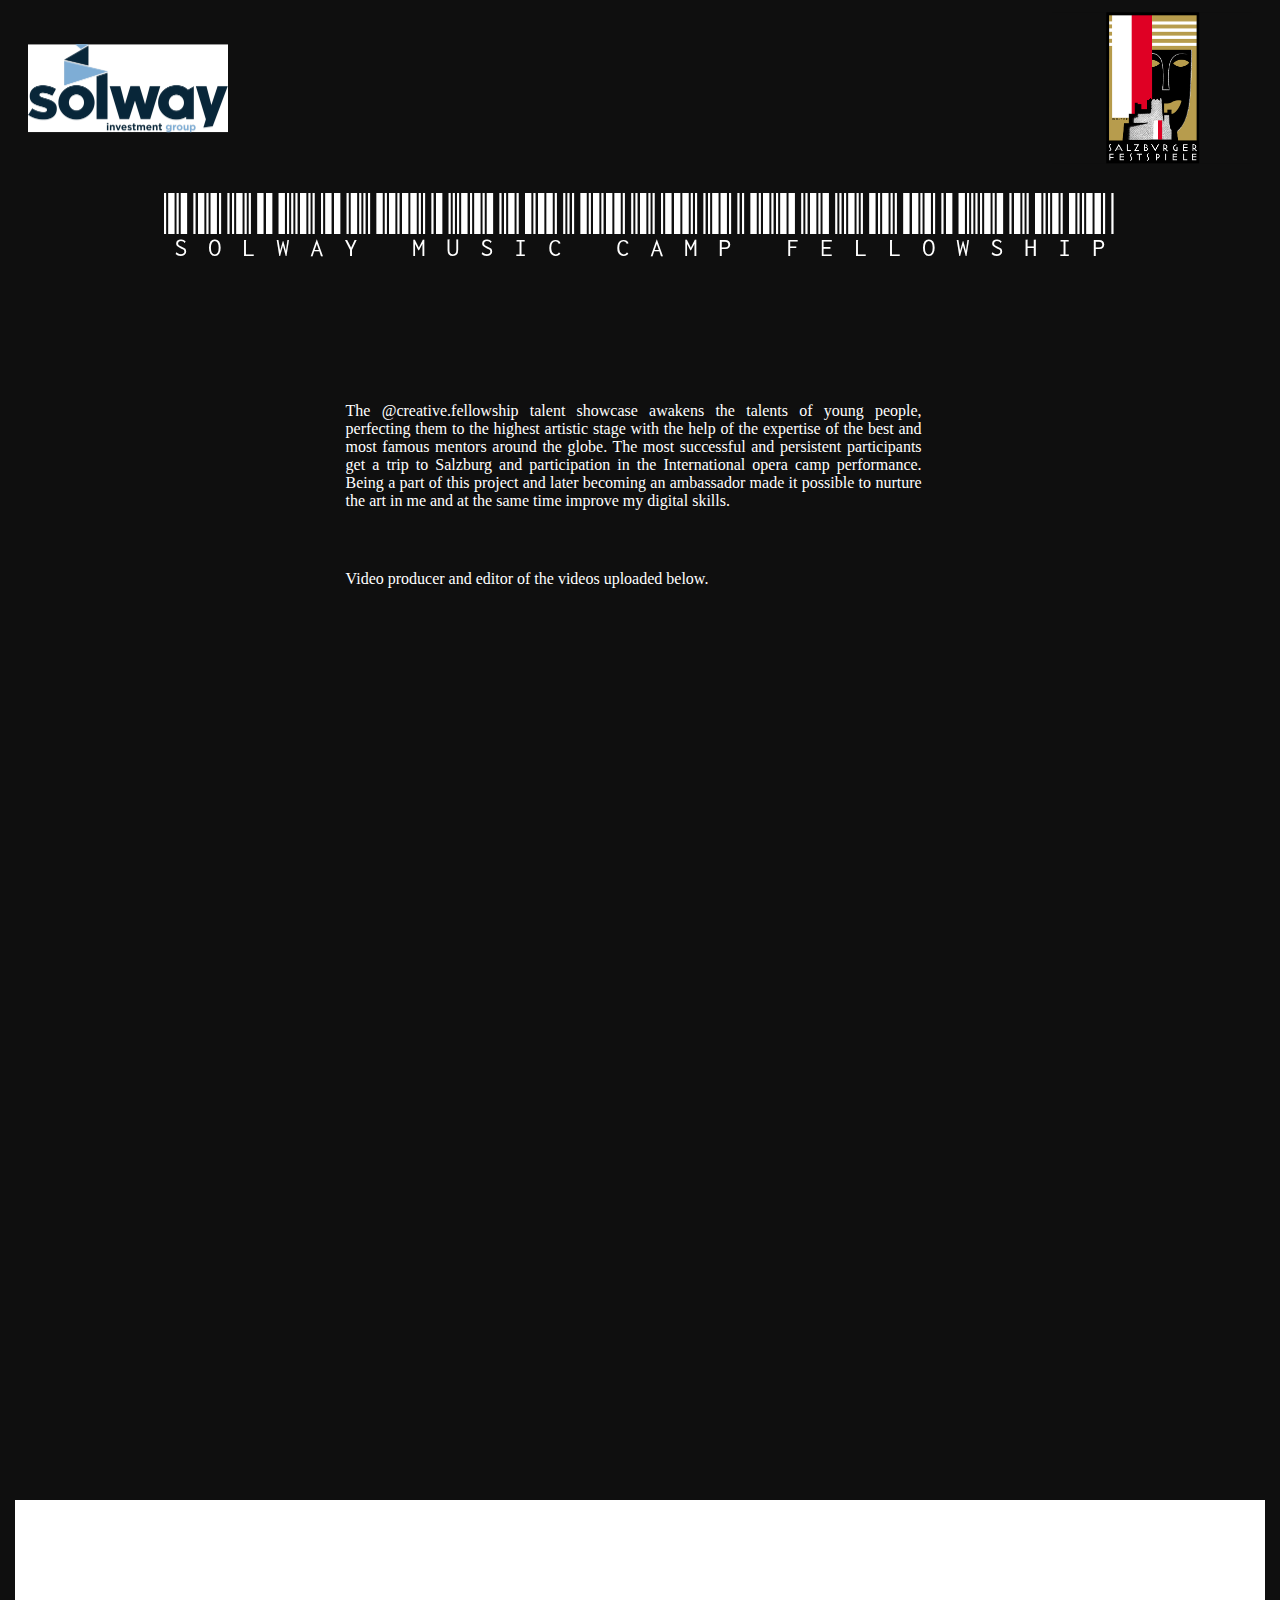
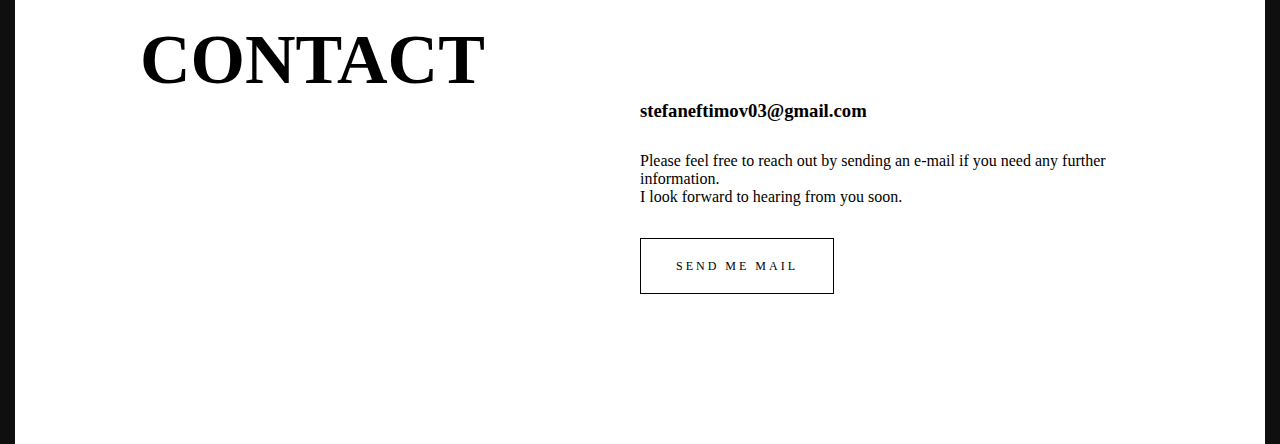
<file: solway.html>
<!DOCTYPE html>
<html lang="en">
<head>
    <meta charset="UTF-8">
    <title>Solway</title>
    <link rel="stylesheet" href="style.css">
    <!--FONTS-->
    <link rel="preconnect" href="https://fonts.googleapis.com">
    <link rel="preconnect" href="https://fonts.gstatic.com" crossorigin>
    <link href="https://fonts.googleapis.com/css2?family=Libre+Barcode+39+Text&display=swap" rel="stylesheet">
</head>
<body>

<section class="projects_info-section">
    <div class="bunch">
        <div class="symbol logo-1">
            <img src="solway_logo.jpg">
        </div>
        <div class="symbol logo-2">
            <img src="salzburger_festpiele.jpg">
        </div>
        <div class="label">
            <h1>SOLWAY MUSIC CAMP FELLOWSHIP</h1>
        </div>
    </div>
</section>

<section class="project-main">
    <div class="explanation">
        <p>
            The @creative.fellowship talent showcase awakens the talents of young people,
            perfecting them to the highest artistic stage with the help of the expertise of the best and most famous mentors around the globe.
            The most successful and persistent participants get a trip to Salzburg and participation in the International opera camp performance.
            Being a part of this project and later becoming an ambassador made it possible to nurture the art in me and at the same time improve my digital skills.<br>
        </p>
        <p>
            Video producer and editor of the videos uploaded below.
        </p>
    </div>
    <div class="show">
        <iframe width="784" height="441" src="https://www.youtube.com/embed/TXdIcjzuzQs"
                title="YouTube video player" frameborder="0"
                allow="accelerometer; autoplay; clipboard-write; encrypted-media; gyroscope; picture-in-picture"
                allowfullscreen></iframe>
        <iframe width="784" height="441" src="https://www.youtube.com/embed/1Az5HebLi9g?start=157"
                title="YouTube video player" frameborder="0"
                allow="accelerometer; autoplay; clipboard-write; encrypted-media; gyroscope; picture-in-picture"
                allowfullscreen></iframe>
    </div>
</section>

<section class="contact-section">
    <div class="box">
        <div class="contact-intro">
            <h1 data-wow-delay="0.1s">CONTACT</h1>
        </div>
        <div class="contact-title">
            <h3 data-wow-delay="0.2s">stefaneftimov03@gmail.com</h3>
        </div>
        <div class="contact-text">
            <p data-wow-delay="0.3s">
                Please feel free to reach out by sending an e-mail if you need any further information.<br>
                I look forward to hearing from you soon.
            </p>
            <div id="mail">
                <a href="mailto:stefaneftimov03@gmail.com">SEND ME MAIL</a>
            </div>
        </div>
    </div>
</section>

</body>
</html>
</file>
<file: style.css>
*
{
    margin: 0;
    padding: 0;
    box-sizing: border-box;
}
body
{
    margin: 0;
    padding: 0;
    width: 100%;
    background: #0f0f0f;
}
.exposure
{
    margin: 0;
    padding: 0;
    width: 100%;
    height: 100vh;
    background: #0f0f0f;
}
.open-btn
{
    position: absolute;
    right: 0;
    margin: 2em;
    color: white;
    z-index: 1;
}
.close-btn
{
    position: absolute;
    right: 0;
    margin: 2em;
    color: white;
}
.layer
{
    position: absolute;
    width: 100%;
    height: 100vh;
    background: #0f0f0f;
    z-index: 1;
    opacity: 0;
}
.layer ul
{
    position: absolute;
    top: 50%;
    left: 30%;
    transform: translate(-50%, -50%);
}
.layer ul li
{
    font-size: 85px;
}
.layer ul li a
{
    color: transparent;
    -webkit-text-stroke: 1px white;
    font-family: "Times New Roman";
    text-transform: uppercase;
    text-decoration: none;
}
.layer ul li a:hover
{
    text-decoration: none;
    color: white;
}
.image
{
    position: absolute;
    top: 50%;
    left: 20%;
    transform: translate(-50%, -50%);
    width: 260px;
}
.image img
{
    width: 100%;
}
.name
{
    position: absolute;
    top: 50%;
    left: 50%;
    transform: translate(-50%, -50%);
    text-align: center;
}
.name h1, h2
{
    font-weight: lighter;
    text-transform: uppercase;
    color: white;
    font-family: 'Libre Barcode 39 Text', cursive;
    margin-left: 60px;
}
.name h1
{
    font-size: 100px;
}
.name h2
{
    font-size: 90px;
}
#digital
{
    margin-right: 30%;
}
#designer
{
    margin-left: 40%;
}
.about-section
{
    padding: 120px 0;
    margin: 0px 15px;
    background: white;
}
.info
{
    display: grid;
    grid-template-columns: 50% 50%;
}
.about-title
{
    grid-column: 2 / 3;
    grid-row: 2 / 3;
}
.about-text
{
    grid-column: 2 / 3;
    grid-row: 3 / 4;
}
.info h1
{
    font-size: 70px;
    font-family: "Times New Roman";
    text-transform: uppercase;
    margin-left: 20%;
}
.info h3
{
    margin-bottom: 30px;
}
.info h3, p
{
    margin-right: 20%;
}
.info p:last-of-type
{
    padding-top: 10px;
}
#more
{
    margin: 50px 0;
}
#more a
{
    color: black;
    font-size: 12px;
    letter-spacing: 3px;
    text-decoration: none;
    padding: 20px 35px;
    border:  1px solid black;
}
#more a:hover
{
    color: white;
    text-decoration: none;
    background: black;
}
.project-section
{
    color: white;
    padding: 120px 0;
}
.container
{
    display: grid;
    grid-template-columns: 50% 50%;
}
.container h1
{
    font-size: 70px;
    font-family: "Times New Roman";
    text-transform: uppercase;
    margin-left: 15%;
    grid-column: 2 / 3;
}
.container p
{
    grid-column: 1 / 2;
    margin-left: 15%;
    padding-top: 20px;
    padding-bottom: 10%;
}
.projects
{
    display: grid;
    grid-template-columns: 50% 50%;
    column-gap: 20px;
    row-gap: 20px;
}
.projects img
{
    width: 100%;
    object-fit: contain;
}
.project-1, .project-3
{
    padding-left: 25%;
}
.project-2, .project-4
{
    padding-right: 25%;
}
#check
{
    display: flex;
    align-items: center;
    justify-content: center;
    margin: 50px 0;
}
#check a
{
    color: white;
    font-size: 12px;
    letter-spacing: 3px;
    text-decoration: none;
    padding: 20px 35px;
    border:  1px solid white;
}
#check a:hover
{
    color: black;
    text-decoration: none;
    background: white;
}
.contact-section
{
    padding: 120px 0;
    margin: 0px 15px;
    background: white;
}
.box
{
    display: grid;
    grid-template-columns: 50% 50%;
}
.contact-title
{
    grid-column: 2 / 3;
    grid-row: 2 / 3;
}
.contact-text
{
    grid-column: 2 / 3;
    grid-row: 3 / 4;
}
.box h1
{
    font-size: 70px;
    font-family: "Times New Roman";
    text-transform: uppercase;
    margin-left: 20%;
}
.box h3
{
    margin-bottom: 30px;
}
.box h3, p
{
    margin-right: 20%;
}
#mail
{
    margin: 50px 0;
}
#mail a
{
    color: black;
    font-size: 12px;
    letter-spacing: 3px;
    text-decoration: none;
    padding: 20px 35px;
    border:  1px solid black;
}
#mail a:hover
{
    color: white;
    text-decoration: none;
    background: black;
}
.project-img
{
    transition: transform 750ms cubic-bezier(.5, 0, .5, 1),
                opacity 250ms linear;
}
.project-item:focus
{
    position: relative;
    z-index: 2;
}
.project-img:hover, .project-item:focus .project-img
{
    transform: scale(1.05);
    opacity: .5;
}
.bunch
{
    margin: 0;
    padding: 0;
    width: 100%;
    height: 20vh;
    background: #0f0f0f;
}
.symbol
{
    position: absolute;
    top: 10%;
    left: 10%;
    transform: translate(-50%, -50%);
    width: 200px;
}
.symbol img
{
    width: 100%;
    background-color: white;
}
.logo-2
{
    top: 10%;
    left: 90%;
}
.logo-2 img
{
    background-color: #0f0f0f; !important;
}
.label h1
{
    font-weight: lighter;
    font-size: 70px;
    text-transform: uppercase;
    color: white;
    font-family: 'Libre Barcode 39 Text', cursive;
    text-align: center;
    margin-top: 15%;
}
.explanation p
{
    color: white;
    text-align: justify;
    width: 45%;
    margin-left: 27%;
    padding: 30px 0;
}
.explanation p:last-of-type
{
    font-size: 16px;
}
.show
{
    display: flex;
    flex-wrap: wrap;
    justify-content: center;
}
.show iframe
{
    padding: 40px;
}
.show iframe:last-of-type
{
    padding-bottom: 80px;
}
</file>
